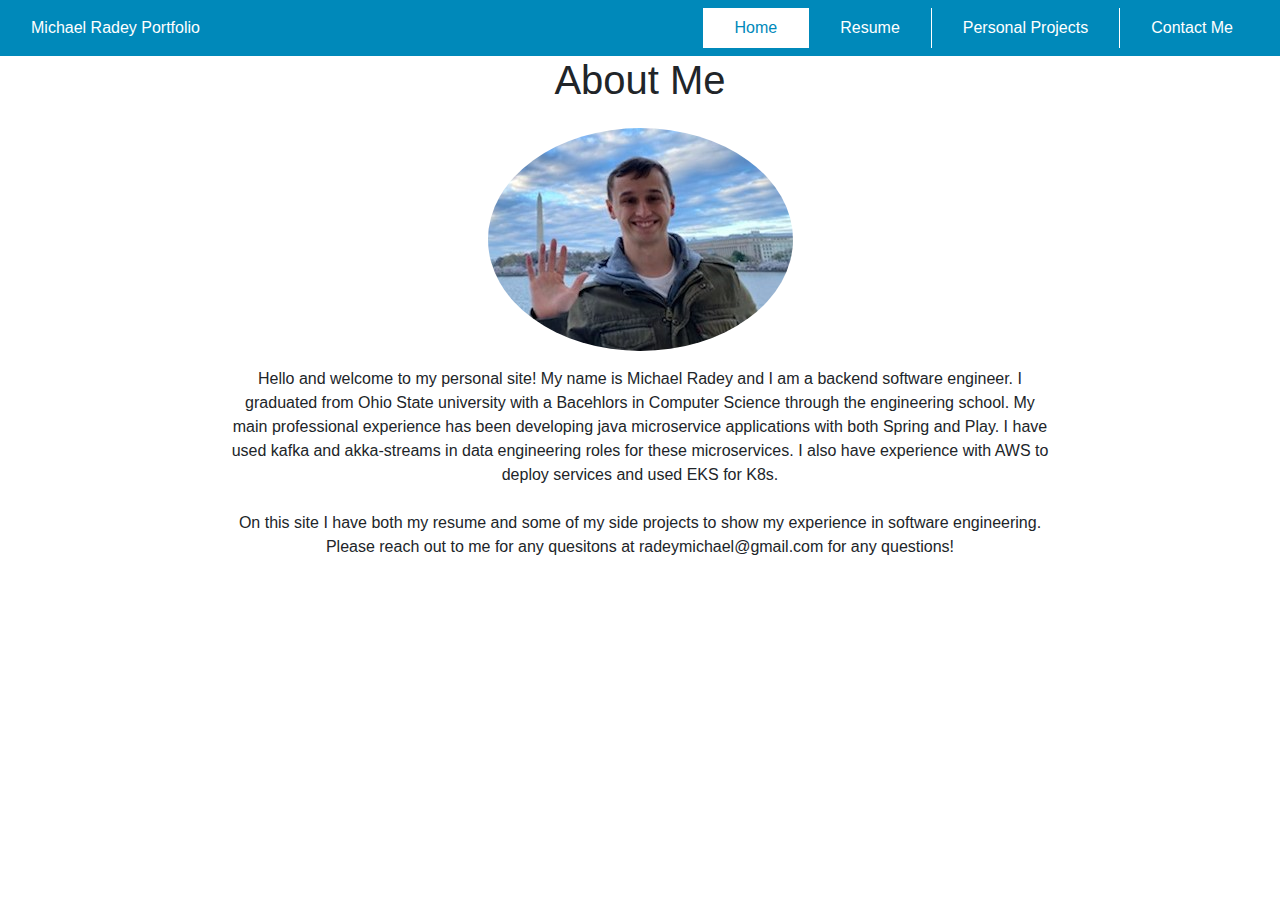
<file: index.html>
<!doctype html>
<html lang="en">

<head>
  <!-- Required meta tags -->
  <meta charset="utf-8">
  <meta name="viewport" content="width=device-width, initial-scale=1, shrink-to-fit=no">

  <!-- Bootstrap CSS -->
  <link rel="stylesheet" href="https://cdn.jsdelivr.net/npm/bootstrap@4.0.0/dist/css/bootstrap.min.css"
    integrity="sha384-Gn5384xqQ1aoWXA+058RXPxPg6fy4IWvTNh0E263XmFcJlSAwiGgFAW/dAiS6JXm" crossorigin="anonymous">
  <link rel="stylesheet" href="./cover.css">

  <title>Michael Radey Portfolio</title>
</head>

<body>
  <div class="container-fluid big">

    <!-- Nav Bar -->
    <div class="row navbar ">
      <div class="col">
        Michael Radey Portfolio
      </div>
      <div class="col-md-auto nav-item active">
        <a class="nav-link" href="#">Home</a>
      </div>
      <div class="col-md-auto nav-item">
        <a class="nav-link" target="_blank" href="assets/ResumeMichaelRadey.pdf">Resume</a>
      </div>
      <div class="col-md-auto nav-item">
        <a class="nav-link" href="projects.html">Personal Projects</a>
      </div>
      <div class="col-md-auto nav-item">
        <a class="nav-link" href="contact.html">Contact Me</a>
      </div>
    </div>

    <!-- Title -->
    <div class="row">
      <div class="col">
        <div class="d-flex justify-content-center">
          <h1>About Me</h1>
        </div>
      </div>
    </div>

    <!-- Picture -->
    <div class="row">
      <div class="col">
        <div class="d-flex justify-content-center">
          <img class="profile-pic" src="./assets/profile_pic.jpg" alt="Me waving">
        </div>
      </div>
    </div>

    <!-- Description -->
    <div class="row">
      <div class="col-md-8 offset-md-2">
        <div class="about-me">
          Hello and welcome to my personal site! My name is Michael Radey and I am a backend software engineer.
          I graduated from Ohio State university with a Bacehlors in Computer Science through the engineering school.
          My main professional experience has been developing java microservice applications with both Spring and Play. 
          I have used kafka and akka-streams in data engineering roles for these microservices.  
          I also have experience with AWS to deploy services and used EKS for K8s.  
          
          <br /> <br />

          On this site I have both my resume and some of my side projects to show my experience in software engineering.  
          Please reach out to me for any quesitons at radeymichael@gmail.com for any questions!
        </div>
      </div>
    </div>

  </div>

  <!-- Optional JavaScript -->
  <!-- jQuery first, then Popper.js, then Bootstrap JS -->
  <script src="https://code.jquery.com/jquery-3.2.1.slim.min.js"
    integrity="sha384-KJ3o2DKtIkvYIK3UENzmM7KCkRr/rE9/Qpg6aAZGJwFDMVNA/GpGFF93hXpG5KkN"
    crossorigin="anonymous"></script>
  <script src="https://cdn.jsdelivr.net/npm/popper.js@1.12.9/dist/umd/popper.min.js"
    integrity="sha384-ApNbgh9B+Y1QKtv3Rn7W3mgPxhU9K/ScQsAP7hUibX39j7fakFPskvXusvfa0b4Q"
    crossorigin="anonymous"></script>
  <script src="https://cdn.jsdelivr.net/npm/bootstrap@4.0.0/dist/js/bootstrap.min.js"
    integrity="sha384-JZR6Spejh4U02d8jOt6vLEHfe/JQGiRRSQQxSfFWpi1MquVdAyjUar5+76PVCmYl"
    crossorigin="anonymous"></script>
</body>

</html>
</file>
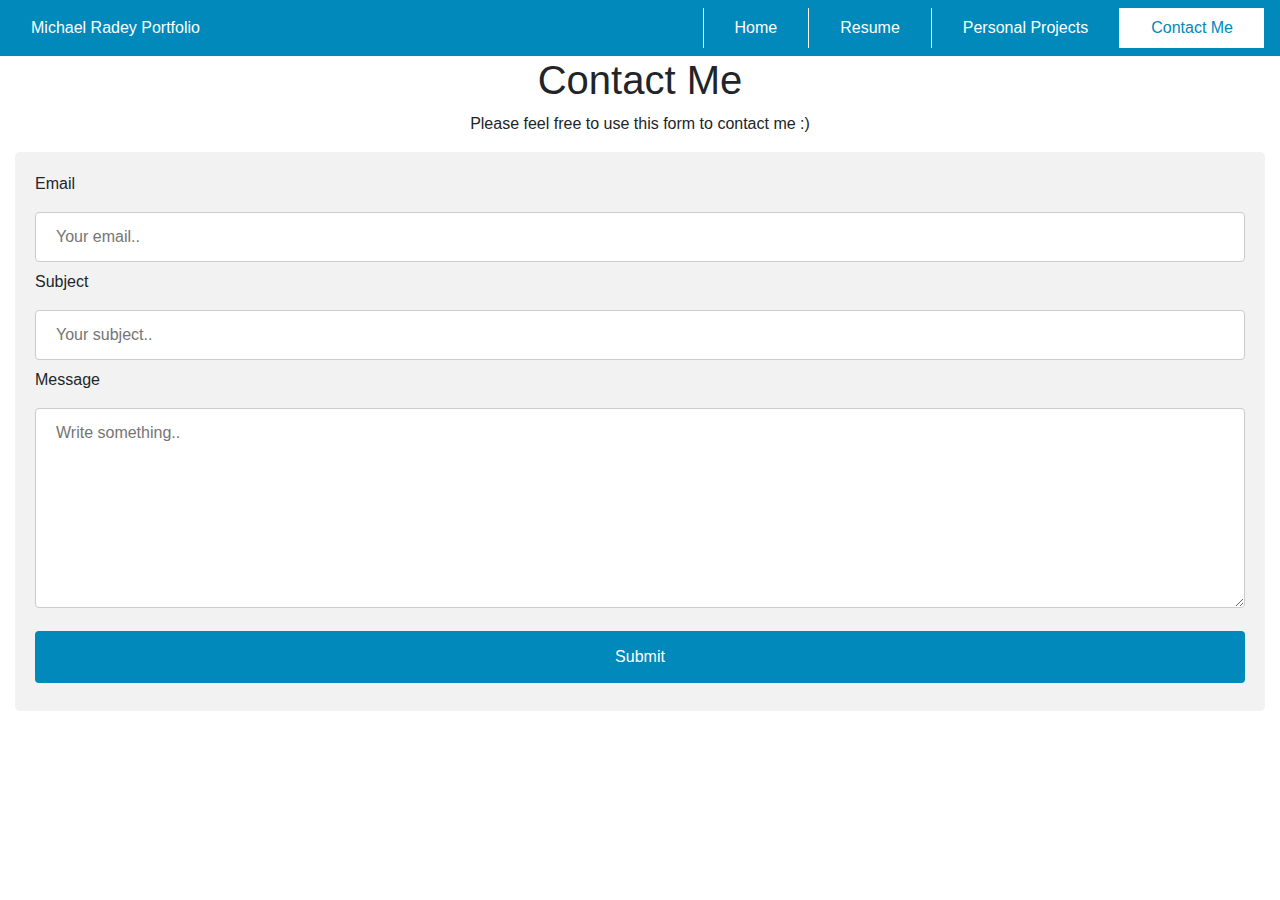
<file: contact.html>
<!doctype html>
<html lang="en">

<head>
  <!-- Required meta tags -->
  <meta charset="utf-8">
  <meta name="viewport" content="width=device-width, initial-scale=1, shrink-to-fit=no">

  <!-- Bootstrap CSS -->
  <link rel="stylesheet" href="https://cdn.jsdelivr.net/npm/bootstrap@4.0.0/dist/css/bootstrap.min.css"
    integrity="sha384-Gn5384xqQ1aoWXA+058RXPxPg6fy4IWvTNh0E263XmFcJlSAwiGgFAW/dAiS6JXm" crossorigin="anonymous">
  <link rel="stylesheet" href="./cover.css">

  <title>Michael Radey Portfolio</title>
</head>

<body>
  <div class="container-fluid big">

    <!-- Nav Bar -->
    <div class="row navbar ">
      <div class="col">
        Michael Radey Portfolio
      </div>
      <div class="col-md-auto nav-item">
        <a class="nav-link" href="index.html">Home</a>
      </div>
      <div class="col-md-auto nav-item">
        <a class="nav-link" target="_blank" href="assets/ResumeMichaelRadey.pdf">Resume</a>
      </div>
      <div class="col-md-auto nav-item">
        <a class="nav-link" href="projects.html">Personal Projects</a>
      </div>
      <div class="col-md-auto nav-item active">
        <a class="nav-link" href="#">Contact Me</a>
      </div>
    </div>

    <!-- Form Description -->
    <div class="row">
      <div class="col">
        <div class="d-flex justify-content-center">
          <h1>Contact Me</h1>
        </div>
        <div class="d-flex justify-content-center">
          <p>Please feel free to use this form to contact me :)</p>
        </div>
      </div>
    </div>

    <!-- Email Form -->
    <div class="email-form">
      <form action="https://formspree.io/f/moqrbdkd" method="POST">
        <label for="email">Email</label>
        <input type="text" id="email" name="email" placeholder="Your email..">
        <label for="subject">Subject</label>
        <input type="text" id="subject" name="subject" placeholder="Your subject..">
        <label for="message">Message</label>
        <textarea id="message" name="message" placeholder="Write something.." style="height:200px"></textarea>

        <input type="submit" value="Submit">
      </form>
    </div>
  </div>

  <!-- Optional JavaScript -->
  <!-- jQuery first, then Popper.js, then Bootstrap JS -->
  <script src="https://code.jquery.com/jquery-3.2.1.slim.min.js"
    integrity="sha384-KJ3o2DKtIkvYIK3UENzmM7KCkRr/rE9/Qpg6aAZGJwFDMVNA/GpGFF93hXpG5KkN"
    crossorigin="anonymous"></script>
  <script src="https://cdn.jsdelivr.net/npm/popper.js@1.12.9/dist/umd/popper.min.js"
    integrity="sha384-ApNbgh9B+Y1QKtv3Rn7W3mgPxhU9K/ScQsAP7hUibX39j7fakFPskvXusvfa0b4Q"
    crossorigin="anonymous"></script>
  <script src="https://cdn.jsdelivr.net/npm/bootstrap@4.0.0/dist/js/bootstrap.min.js"
    integrity="sha384-JZR6Spejh4U02d8jOt6vLEHfe/JQGiRRSQQxSfFWpi1MquVdAyjUar5+76PVCmYl"
    crossorigin="anonymous"></script>
</body>

</html>
</file>
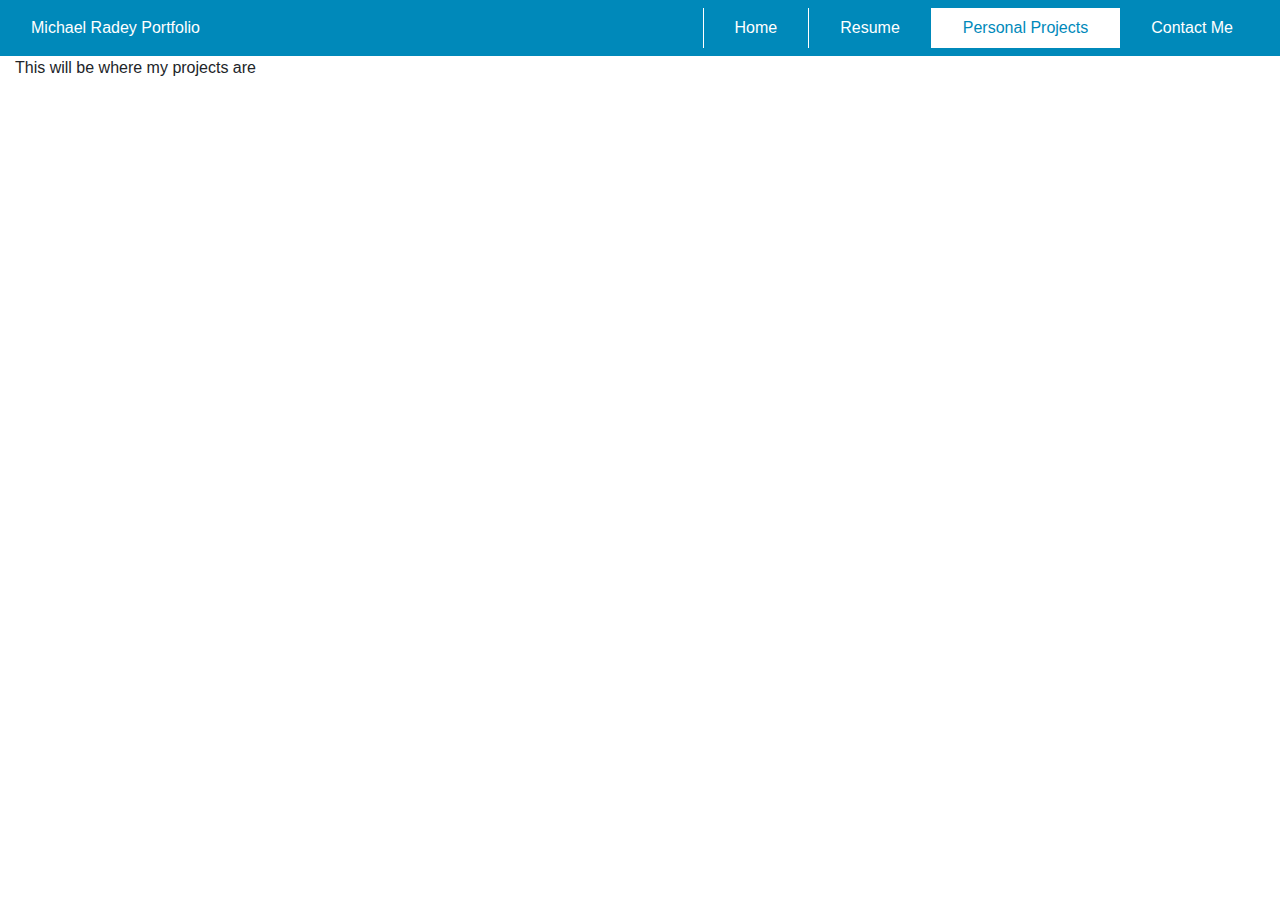
<file: projects.html>
<!doctype html>
<html lang="en">

<head>
  <!-- Required meta tags -->
  <meta charset="utf-8">
  <meta name="viewport" content="width=device-width, initial-scale=1, shrink-to-fit=no">

  <!-- Bootstrap CSS -->
  <link rel="stylesheet" href="https://cdn.jsdelivr.net/npm/bootstrap@4.0.0/dist/css/bootstrap.min.css"
    integrity="sha384-Gn5384xqQ1aoWXA+058RXPxPg6fy4IWvTNh0E263XmFcJlSAwiGgFAW/dAiS6JXm" crossorigin="anonymous">
  <link rel="stylesheet" href="./cover.css">

  <title>Michael Radey Portfolio</title>
</head>

<body>
  <div class="container-fluid big">

    <!-- Nav Bar -->
    <div class="row navbar ">
      <div class="col">
        Michael Radey Portfolio
      </div>
      <div class="col-md-auto nav-item">
        <a class="nav-link" href="index.html">Home</a>
      </div>
      <div class="col-md-auto nav-item">
        <a class="nav-link" target="_blank" href="assets/ResumeMichaelRadey.pdf">Resume</a>
      </div>
      <div class="col-md-auto nav-item active">
        <a class="nav-link" href="#">Personal Projects</a>
      </div>
      <div class="col-md-auto nav-item">
        <a class="nav-link" href="contact.html">Contact Me</a>
      </div>
    </div>

    <p>This will be where my projects are</p>

  </div>

  <!-- Optional JavaScript -->
  <!-- jQuery first, then Popper.js, then Bootstrap JS -->
  <script src="https://code.jquery.com/jquery-3.2.1.slim.min.js"
    integrity="sha384-KJ3o2DKtIkvYIK3UENzmM7KCkRr/rE9/Qpg6aAZGJwFDMVNA/GpGFF93hXpG5KkN"
    crossorigin="anonymous"></script>
  <script src="https://cdn.jsdelivr.net/npm/popper.js@1.12.9/dist/umd/popper.min.js"
    integrity="sha384-ApNbgh9B+Y1QKtv3Rn7W3mgPxhU9K/ScQsAP7hUibX39j7fakFPskvXusvfa0b4Q"
    crossorigin="anonymous"></script>
  <script src="https://cdn.jsdelivr.net/npm/bootstrap@4.0.0/dist/js/bootstrap.min.js"
    integrity="sha384-JZR6Spejh4U02d8jOt6vLEHfe/JQGiRRSQQxSfFWpi1MquVdAyjUar5+76PVCmYl"
    crossorigin="anonymous"></script>
</body>

</html>
</file>
<file: cover.css>
.big {
  background-color: white;
  min-height: 100vh;
}

.navbar {
  background-color: #0089BA;
  min-height: 10%;
  color: white;
}



.nav-item {
  border-left: 1px solid white;
  height: 100%;
}

.nav-item:hover {
  background-color: white;
  color: #0089BA;
}

a.nav-link {
  color: inherit;
}

.nav-item.active {
  background-color: white;
  color: #0089BA;
}

img.profile-pic {
  border-radius: 50%;
  margin-top: 1em;
}

.about-me {
  text-align: center;
  margin-top: 1em;
}


input[type=text], select, textarea {
  width: 100%;
  padding: 12px 20px;
  margin: 8px 0;
  display: inline-block;
  border: 1px solid #ccc;
  border-radius: 4px;
  box-sizing: border-box;
}

input[type=submit] {
  width: 100%;
  background-color: #0089BA;
  color: white;
  padding: 14px 20px;
  margin: 8px 0;
  border: none;
  border-radius: 4px;
  cursor: pointer;
}

input[type=submit]:hover {
  background-color: #0189DB;
}

div.email-form {
  border-radius: 5px;
  background-color: #f2f2f2;
  padding: 20px;
}
</file>
